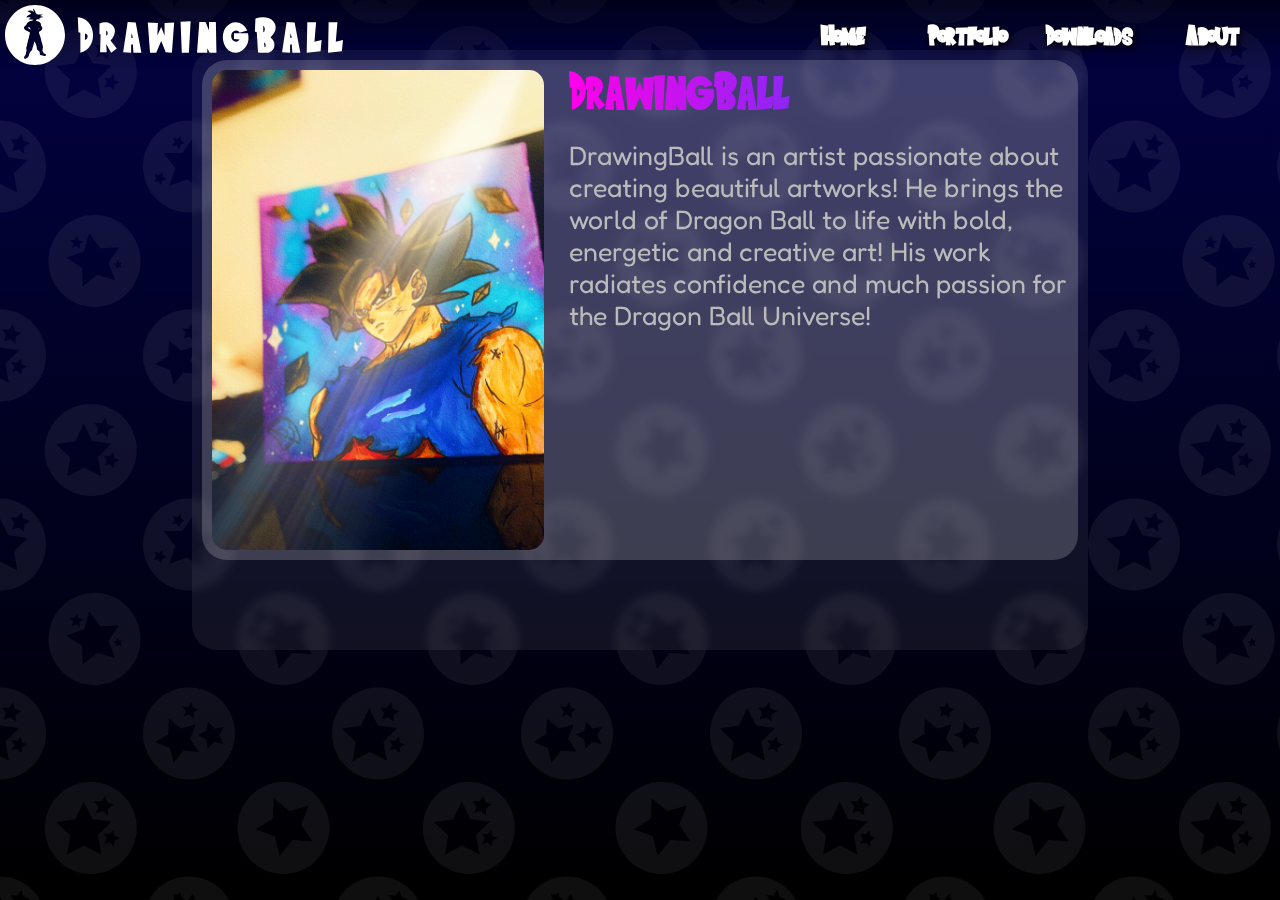
<file: index.html>
<!DOCTYPE html>
<html lang="en">

<head>
  <meta charset="UTF-8">
  <meta name="viewport" content="width=device-width, initial-scale=1.0">
  <title>DrawingBall.org</title>
  <link rel="stylesheet" href="css/style.css">
  <link rel="stylesheet" href="css/navbar.css">
  <link rel="stylesheet" href="css/index.css">
</head>

<body>
  <div class="navbar-container">
    <a href="index.html" id="navbar__logo">
      <img class="navbar-logo" src="images/drawingball_logo.svg" alt="KAKAROT'S LEGACY LOGO">
    </a>
    <ul class="navbar__menu">
      <li class="navbar__item">
        <a href="index.html" class="navbar-link-item">Home</a>
      </li>
      <li class="navbar__item">
        <a href="portfolio.html" class="navbar-link-item">Portfolio</a>
      </li>
      <li class="navbar__item">
        <a href="downloads.html" class="navbar-link-item">Downloads</a>
      </li>      <li class="navbar__item">
        <a href="about.html" class="navbar-link-item">About</a>
      </li>
    </ul>
    <div class="navbar__toggle" id="mobile-menu">
      <span class="bar"></span>
      <span class="bar"></span>
      <span class="bar"></span>
    </div>
  </div>
  <div class="background">
    <div class="main-container">
      <div class="main">
        <div class="row">
          <div class="image-container">
            <img class="img-main" src="images/drawingball.JPG" alt="GOKU FALSE SUPER SAIYAN">
          </div>
          <div class="text-container">
            <!-- DIT IS VAK NUMMER 1 -->
            <div class="title"
              style="background: -webkit-linear-gradient(left, rgb(255, 0, 234), rgb(0, 85, 255)); -webkit-background-clip: text; background-clip: text; -webkit-text-fill-color: transparent;">
              <!-- TITEL -->
              DrawingBall
              <!-- EINDE TITEL-->
            </div>
            <div class="text">
              <!-- TEKST -->
              DrawingBall is an artist passionate about creating beautiful artworks! He brings the world of Dragon Ball to life with bold, energetic and creative art! His work radiates confidence and much passion for the Dragon Ball Universe!
              <!-- EINDE TEKST -->
            </div>
          </div>
        </div>
      </div>
    </div>
  </div>

  <!-- TEMPLATES -->
  <template id="aura-template">
    <svg id="aura" width="162.28857mm" height="48.915058mm" viewBox="0 0 162.28857 48.915058" version="1.1" id="svg1"
      xmlns="http://www.w3.org/2000/svg" xmlns:svg="http://www.w3.org/2000/svg">
      <defs id="defs1">
        <filter style="color-interpolation-filters:sRGB" id="filter8" x="-0.095375437" y="-0.27174717" width="1.1858236"
          height="1.5278767">
          <feGaussianBlur stdDeviation="3" id="feGaussianBlur8" result="result2" />
          <feTurbulence id="turbulence" result="result1" baseFrequency="0.10000000000000001" type="fractalNoise"
            numOctaves="3" seed="21" />
          <feDisplacementMap id="feDisplacementMap8" in2="result1" in="SourceGraphic" scale="10" xChannelSelector="A"
            yChannelSelector="A" />
          <feOffset dx="-0.5" dy="-0.5" id="feOffset8" />
          <feBlend mode="normal" id="feBlend8" in2="result2" />
        </filter>
        <filter style="color-interpolation-filters:sRGB" id="filter9" x="-0.024592568" y="-0.077570891"
          width="1.0491851" height="1.1551418">
          <feGaussianBlur stdDeviation="0.78886792" id="feGaussianBlur9" />
        </filter>
        <filter style="color-interpolation-filters:sRGB" id="filter10" x="-0.027203196" y="-0.085805441"
          width="1.0544064" height="1.1716109">
          <feGaussianBlur stdDeviation="0.89949982" id="feGaussianBlur10" />
        </filter>
      </defs>
      <g id="layer1" transform="translate(15.558018,-6.1227826)">
        <g id="g8" style="filter:url(#filter8)" transform="translate(-25.487177,-0.6875)">
          <path id="rect10"
            style="fill:none;stroke:#00ffea;stroke-width:1.21586;stroke-linecap:round;stroke-linejoin:round;paint-order:markers stroke fill;filter:url(#filter10)"
            transform="matrix(0.94869829,0,0,0.79967146,4.7135838,6.313917)"
            d="m 47.703678,15.3957 h 88.352012 c 3.69907,0 6.67702,3.776439 6.67702,8.467352 v 15.309517 c 0,4.690913 -2.97795,8.467352 -6.67702,8.467352 H 47.703678 c -3.699067,0 -6.677017,-3.776439 -6.677017,-8.467352 V 23.863052 c 0,-4.690913 2.97795,-8.467352 6.677017,-8.467352 z" />
          <path id="rect9"
            style="fill:none;stroke:#ffffff;stroke-width:1.21586;stroke-linecap:round;stroke-linejoin:round;paint-order:markers stroke fill;filter:url(#filter9)"
            transform="matrix(0.98805355,0,0,0.90177023,1.0976347,3.0959883)"
            d="m 47.703678,15.3957 h 88.352012 c 3.69907,0 6.67702,3.776439 6.67702,8.467352 v 15.309517 c 0,4.690913 -2.97795,8.467352 -6.67702,8.467352 H 47.703678 c -3.699067,0 -6.677017,-3.776439 -6.677017,-8.467352 V 23.863052 c 0,-4.690913 2.97795,-8.467352 6.677017,-8.467352 z" />
          <path id="rect8"
            style="fill:none;stroke:#00ffea;stroke-width:2;stroke-linecap:round;stroke-linejoin:round;paint-order:markers stroke fill"
            d="m 47.803216,15.510283 h 88.152934 c 3.69074,0 6.66198,3.749599 6.66198,8.407173 v 15.200708 c 0,4.657573 -2.97124,8.407172 -6.66198,8.407172 H 47.803216 c -3.690733,0 -6.661973,-3.749599 -6.661973,-8.407172 V 23.917456 c 0,-4.657574 2.97124,-8.407173 6.661973,-8.407173 z" />
        </g>
      </g>
    </svg>
  </template>

  <!-- SCRIPTS -->
  <script src="js/navbar.js"></script>
</body>

</html>
</file>
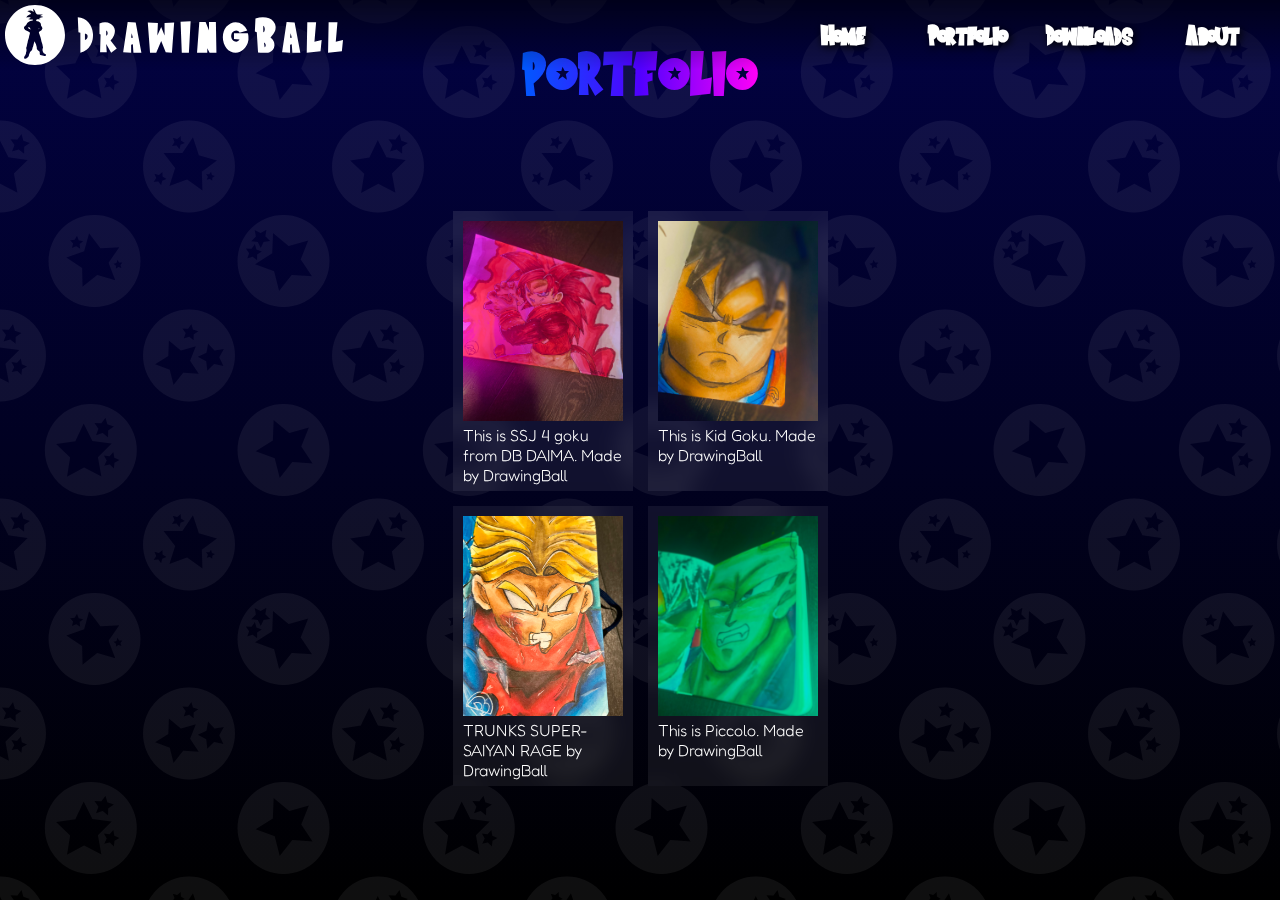
<file: portfolio.html>
<!DOCTYPE html>
<html lang="en">

<head>
  <meta charset="UTF-8">
  <meta name="viewport" content="width=device-width, initial-scale=1.0">
  <title>DrawingBall.org</title>
  <link rel="stylesheet" href="css/style.css">
  <link rel="stylesheet" href="css/navbar.css">
  <link rel="stylesheet" href="css/portfolio.css">
</head>

<body>
  <div class="navbar-container">
    <a href="index.html" id="navbar__logo">
      <img class="navbar-logo" src="images/drawingball_logo.svg" alt="KAKAROT'S LEGACY LOGO">
    </a>
    <ul class="navbar__menu">
      <li class="navbar__item">
        <a href="index.html" class="navbar-link-item">Home</a>
      </li>
      <li class="navbar__item">
        <a href="portfolio.html" class="navbar-link-item">Portfolio</a>
      </li>
      <li class="navbar__item">
        <a href="downloads.html" class="navbar-link-item">Downloads</a>
      </li>
      <li class="navbar__item">
        <a href="about.html" class="navbar-link-item">About</a>
      </li>
    </ul>
    <div class="navbar__toggle" id="mobile-menu">
      <span class="bar"></span>
      <span class="bar"></span>
      <span class="bar"></span>
    </div>
  </div>


  <div class="background">
    <div class="main-container">
      <div class="portfolio-container">
        <div class="title head"
          style="background: -webkit-linear-gradient(right, rgb(255, 0, 247), rgb(81, 0, 255), rgb(0, 89, 255)); -webkit-background-clip: text; background-clip: text; -webkit-text-fill-color: transparent;">
          PORTFOLIO
        </div>
        <div class="portfolio-row">
          <div class="portfolio-column">

            <div class="portfolio-item">
              <div class="p-img-container">
                <img src="images/portfolio/IMG_0222.jpg" alt="Goku">
              </div>
              <div class="p-text-container">
                This is SSJ 4 goku from DB DAIMA. Made by DrawingBall
              </div>
            </div>

            <div class="portfolio-item">
              <div class="p-img-container">
                <img src="images/portfolio/IMG_0226.jpg" alt="Goku">
              </div>
              <div class="p-text-container">
                TRUNKS SUPER-SAIYAN RAGE by DrawingBall
              </div>
            </div>

          </div>
          <div class="portfolio-column">

            <div class="portfolio-item">
              <div class="p-img-container">
                <img src="images/portfolio/IMG_0223.jpg" alt="Goku">
              </div>
              <div class="p-text-container">
                This is Kid Goku. Made by DrawingBall
              </div>
            </div>

            <div class="portfolio-item">
              <div class="p-img-container">
                <img src="images/portfolio/IMG_0225.jpg" alt="Goku">
              </div>
              <div class="p-text-container">
                This is Piccolo. Made by DrawingBall
              </div>
            </div>

          </div>
        </div>
      </div>
    </div>
  </div>

  <!-- TEMPLATES -->
  <template id="aura-template">
    <svg id="aura" width="162.28857mm" height="48.915058mm" viewBox="0 0 162.28857 48.915058" version="1.1" id="svg1"
      xmlns="http://www.w3.org/2000/svg" xmlns:svg="http://www.w3.org/2000/svg">
      <defs id="defs1">
        <filter style="color-interpolation-filters:sRGB" id="filter8" x="-0.095375437" y="-0.27174717" width="1.1858236"
          height="1.5278767">
          <feGaussianBlur stdDeviation="3" id="feGaussianBlur8" result="result2" />
          <feTurbulence id="turbulence" result="result1" baseFrequency="0.10000000000000001" type="fractalNoise"
            numOctaves="3" seed="21" />
          <feDisplacementMap id="feDisplacementMap8" in2="result1" in="SourceGraphic" scale="10" xChannelSelector="A"
            yChannelSelector="A" />
          <feOffset dx="-0.5" dy="-0.5" id="feOffset8" />
          <feBlend mode="normal" id="feBlend8" in2="result2" />
        </filter>
        <filter style="color-interpolation-filters:sRGB" id="filter9" x="-0.024592568" y="-0.077570891"
          width="1.0491851" height="1.1551418">
          <feGaussianBlur stdDeviation="0.78886792" id="feGaussianBlur9" />
        </filter>
        <filter style="color-interpolation-filters:sRGB" id="filter10" x="-0.027203196" y="-0.085805441"
          width="1.0544064" height="1.1716109">
          <feGaussianBlur stdDeviation="0.89949982" id="feGaussianBlur10" />
        </filter>
      </defs>
      <g id="layer1" transform="translate(15.558018,-6.1227826)">
        <g id="g8" style="filter:url(#filter8)" transform="translate(-25.487177,-0.6875)">
          <path id="rect10"
            style="fill:none;stroke:#00ffea;stroke-width:1.21586;stroke-linecap:round;stroke-linejoin:round;paint-order:markers stroke fill;filter:url(#filter10)"
            transform="matrix(0.94869829,0,0,0.79967146,4.7135838,6.313917)"
            d="m 47.703678,15.3957 h 88.352012 c 3.69907,0 6.67702,3.776439 6.67702,8.467352 v 15.309517 c 0,4.690913 -2.97795,8.467352 -6.67702,8.467352 H 47.703678 c -3.699067,0 -6.677017,-3.776439 -6.677017,-8.467352 V 23.863052 c 0,-4.690913 2.97795,-8.467352 6.677017,-8.467352 z" />
          <path id="rect9"
            style="fill:none;stroke:#ffffff;stroke-width:1.21586;stroke-linecap:round;stroke-linejoin:round;paint-order:markers stroke fill;filter:url(#filter9)"
            transform="matrix(0.98805355,0,0,0.90177023,1.0976347,3.0959883)"
            d="m 47.703678,15.3957 h 88.352012 c 3.69907,0 6.67702,3.776439 6.67702,8.467352 v 15.309517 c 0,4.690913 -2.97795,8.467352 -6.67702,8.467352 H 47.703678 c -3.699067,0 -6.677017,-3.776439 -6.677017,-8.467352 V 23.863052 c 0,-4.690913 2.97795,-8.467352 6.677017,-8.467352 z" />
          <path id="rect8"
            style="fill:none;stroke:#00ffea;stroke-width:2;stroke-linecap:round;stroke-linejoin:round;paint-order:markers stroke fill"
            d="m 47.803216,15.510283 h 88.152934 c 3.69074,0 6.66198,3.749599 6.66198,8.407173 v 15.200708 c 0,4.657573 -2.97124,8.407172 -6.66198,8.407172 H 47.803216 c -3.690733,0 -6.661973,-3.749599 -6.661973,-8.407172 V 23.917456 c 0,-4.657574 2.97124,-8.407173 6.661973,-8.407173 z" />
        </g>
      </g>
    </svg>
  </template>

  <!-- SCRIPTS -->
  <script src="js/navbar.js"></script>
</body>

</html>
</file>
<file: css/style.css>
@font-face {
    font-family: Fredoka-Bold;
    src: url(../fonts/Fredoka-Bold.ttf);
}

@font-face {
    font-family: Fredoka-Regular;
    src: url(../fonts/Fredoka-Regular.ttf);
}

@font-face {
    font-family: Fredoka-Light;
    src: url(../fonts/Fredoka-Light.ttf);
}

@font-face {
    font-family: Saiyan-Sans;
    src: url(../fonts/Saiyan-Sans.ttf);
}

* {
    box-sizing: border-box;
}

a {
    text-decoration: none;
}

a:visited {
    text-decoration: none;
}

a:hover {
    text-decoration: none;
}

a:focus {
    text-decoration: none;
}

a:hover,
a:active {
    text-decoration: none;
}

html {
    background: black;
}

body {
    padding: 0;
    margin: 0;
    background: linear-gradient(rgb(2, 2, 67), black);
}

.background {
    width: 100%;
    height: 100%;
    min-height: 100vh;
    display: grid;
    overflow-y: auto;
    height: auto;
    overflow-x: hidden;
    margin: 0;
    background: url(../images/dragon-ball-pattern-transparent_white.svg);
    background-position: 0mm;
    animation: linear 9s background_slide infinite;
}

@keyframes background_slide {
    from {
        background-position: 0mm;
    }

    to {
        background-position: 100mm;
    }
}

.main-container {
    padding-top: 50px;
    display: grid;
    justify-items: center;
    width: 100%;
    height: 100%;
}

.main {
    backdrop-filter: blur(4px);
    z-index: 5;
    background: #ffffff11;
    width: 70%;
    height: auto;
    border-radius: 25px;
    display: flex;
    align-items: center;
    flex-direction: column;
    padding: 10px;
    gap: 25px;
    margin-bottom: 250px;
}

.row {
    backdrop-filter: blur(8px);
    display: flex;
    flex-direction: row;
    height: 500px;
    background: #ffffff22;
    border-radius: 25px;
    padding: 10px;
    gap: 25px;
    width: 100%;
}

.image-container {
    width: 100%;
    height: 100%;
    flex: 1;
}

.text-container {
    display: flex;
    flex-direction: column;
    align-content: center;
    overflow: hidden;
    text-wrap: pre;
    width: 100%;
    height: 100%;
    flex: 1.5;
}

.text {
    color: #bbbbbb;
    font-family: Fredoka-Regular;
    height: 100%;
    width: 100%;
    flex: 6;
    font-size: 20pt;
}

.title {
    color: white;
    font-size: 42pt;
    font-family: Saiyan-Sans;
    flex: 1;
    width: auto;
    display: grid;
}

.img-main {
    border-radius: 15px;
    width: 100%;
    height: 100%;
    object-fit: cover;
}

.head {
    font-size: 48pt;
}

#aura {
    position: absolute;
    top: 50%;
    left: 50%;
    width: 100%;
    height: 100%;
    transform: translate(-50%, -50%) scale(1.7);
    pointer-events: none;
}

@media only screen and (max-width: 920px) {
    .title {
        font-size: 24pt;
    }

    .image-container {
        flex: 0.7;
    }

    .head {
        font-size: 32pt;
    }

    .text {
        font-size: 12pt;
    }

    .main {
        width: 94%;
    }
}
</file>
<file: css/navbar.css>
@font-face {
    font-family: Fredoka-Bold;
    src: url(../fonts/Fredoka-Bold.ttf);
}

@font-face {
    font-family: Fredoka-Regular;
    src: url(../fonts/Fredoka-Regular.ttf);
}

@font-face {
    font-family: Fredoka-Light;
    src: url(../fonts/Fredoka-Light.ttf);
}

@font-face {
    font-family: Saiyan-Sans;
    src: url(../fonts/Saiyan-Sans.ttf);
}

.navbar-container {
    position: fixed;
    width: 100%;
    height: 70px;
    z-index: 106;
    display: flex;
    flex-direction: row;
    gap: 5px;
    font-family: Saiyan-Sans;
    font-size: 22pt;
    background: linear-gradient(#00000099, transparent);
    padding: 5px;
}

.navbar__item {
    position: relative;
    height: 100%;
    width: 115px;
}

.navbar-link-item {
    position: relative;
    display: grid;
    height: 100%;
    font-weight: 900;
    justify-items: center;
    align-content: center;
    width: auto;
    color: #ffffff;
    text-shadow: 2px 2px 8px black;
}

#navbar__logo {
    position: relative;
    margin-right: auto;
    max-height: 100%;
}

.navbar-logo {
    max-width: 100%;
    max-height: 100%;
}


#navbar__logoimg {
    display: block;
    align-items: center;
    cursor: pointer;
    width: 100%;
    height: 100%;
}

.navbar__menu {
    margin: 0;
    padding: 0;
    display: flex;
    position: relative;
    flex-direction: row;
    align-items: center;
    list-style: none;
    text-align: center;
    z-index: 10;
    height: 100%;
    gap: 8px;
}

.navbar-link-item:hover {
    position: relative;
    display: grid;
    height: 100%;
    justify-items: center;
    align-content: center;
    width: auto;
}

@media only screen and (max-width: 920px) {
    .flex-card-sub-container {
        flex-direction: column;
    }

    #dual-card-container {
        height: auto;
    }

    .navbar__item {
        top: 25px;
        display: flex;
        flex-direction: column;
        position: relative;
        max-width: 100vw;
        width: 100vw;
        justify-content: center;
        align-content: center;
        max-height: 50px;
    }

    .dual-card {
        height: auto;
    }

    .gold-border-main {
        padding: 15px;
    }

    .flex-card-column__super-thin {
        padding: 3px;
    }

    .navbar-container {
        display: flex;
        justify-content: center;
        height: 80px;
        z-index: 6;
        width: 100%;
        max-width: 1100px;
    }

    .navbar__menu {
        display: grid;
        grid-template-columns: auto;
        margin: 0;
        width: 100%;
        position: absolute;
        opacity: 0;
        top: 100px;
        height: 50vh;
        max-height: 200px;
        pointer-events: none;
        opacity: 0;
        padding-left: 25px;
        padding-right: 25px;
        transition: all 0.3s ease;
    }

    /* hoi */

    .navbar__menu.active {
        pointer-events: all;
        background-color: transparent;
        top: 100px;
        opacity: 1;
        transition: all 0.5s ease;
        z-index: 100;
        height: 50vh;
        font-size: 1.6rem;
        gap: 4px;
    }

    #navbar__logo {
        width: 100%;
        max-width: 320px;
    }

    .navbar__toggle .bar {
        width: 25px;
        height: 3px;
        margin: 5px auto;
        transition: all 0.3s ease-in-out;
        background: #ffffff;
    }

    .navbar-link-item {
        z-index: 1000;
        width: 100%;
        height: 100%;
        background-color: #ffffff3b;
        text-shadow: 4px 4px 12px black;
        font-size: 24pt;
        transition: all 0.3s ease;
    }

    .navbar__links {
        text-align: center;
        padding: 2rem;
        width: 100%;
        display: table;
    }

    #mobile-menu {
        align-self: center;
        position: static;
        margin-left: auto;
        margin-right: 10px;
    }

    .navbar__toggle {
        position: absolute;
        right: 50px;
        cursor: pointer;
    }

    .navbar__toggle .bar {
        display: block;
    }

    #mobile-menu {
        z-index: 109;
    }

    #mobile-menu.is-active .bar:nth-child(2) {
        opacity: 0;
    }

    #mobile-menu.is-active .bar:nth-child(1) {
        transform: translateY(8px) rotate(45deg);
    }

    #mobile-menu.is-active .bar:nth-child(3) {
        transform: translateY(-8px) rotate(-45deg);
    }
}
</file>
<file: css/index.css>
@media (max-width: 1100px) {
    .row {
        flex-direction: column;
        height: auto;
        gap: .3rem;
    }
    .img-main {
        height: 300px;
    }
}
</file>
<file: css/portfolio.css>
@font-face {
    font-family: Fredoka-Bold;
    src: url(../fonts/Fredoka-Bold.ttf);
}

@font-face {
    font-family: Fredoka-Regular;
    src: url(../fonts/Fredoka-Regular.ttf);
}

@font-face {
    font-family: Fredoka-Light;
    src: url(../fonts/Fredoka-Light.ttf);
}

@font-face {
    font-family: Saiyan-Sans;
    src: url(../fonts/Saiyan-Sans.ttf);
}

.portfolio-container {
    height: auto;
    width: auto;
    justify-items: center;
    display: grid;
}

.portfolio-row {
    position: relative;
    display: flex;
    gap: 15px;
    flex-direction: row;
}

.portfolio-column {
    flex: 1;
    display: flex;
    gap: 15px;
    flex-direction: column;
}

.portfolio-item {
    background-color: #ffffff11;
    position: relative;
    backdrop-filter: blur(10px);
    width: 180px;
    height: 280px;
    display: flex;
    flex-direction: column;
    align-items: center;
    padding: 10px;
}

.p-img-container img {
    height: 200px;
    width: 160px;
    object-fit: cover;
}

.p-text-container {
    color: white;
    font-family: Fredoka-Light;
}
</file>
